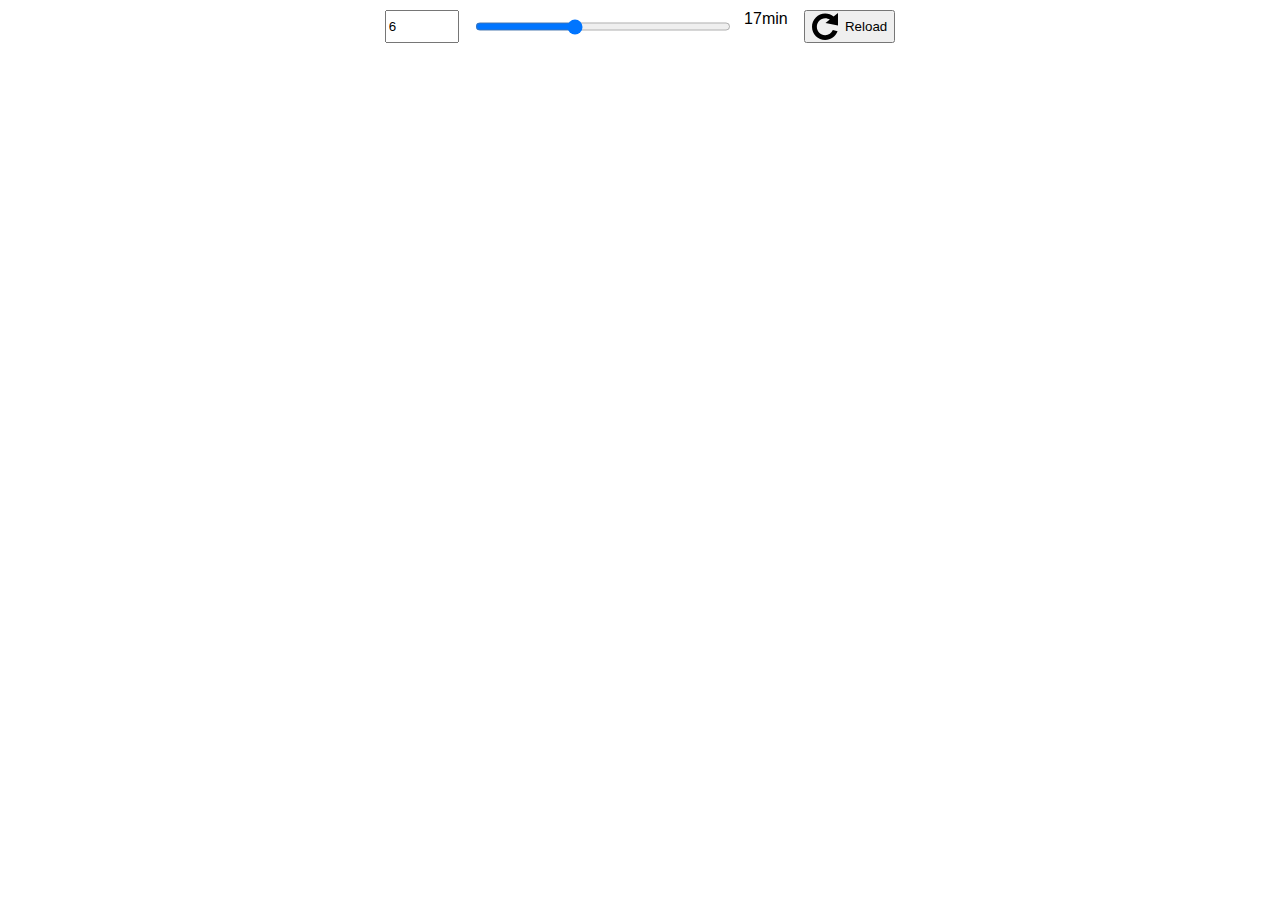
<file: main.html>
<!doctype html>
<html>
	<head>
		<link rel="manifest" href="/rpi/manifest.json">
		<meta name="viewport" content="width=device-width, initial-scale=1">
		<link rel="stylesheet" type="text/css" href="main.css">
		<title>Random Item</title>
		<style>
			body {
				font-family: sans-serif;
/* 				min-width: 300px; */
				margin: 0 6px 0 6px;
				/*top right bottom left*/
				word-wrap: break-word;
			}
			.container {
				display: flex;
				flex-direction: column;
/* 				flex-wrap: wrap; */
			}
			.flex {
				display: flex;
			}
			
			a {
				color: black;
				text-decoration: none;
			}
			
			a:visited {
				text-decoration: line-through;
			}
			a:active {
				text-decoration: underline;
			}
			
			.btncon {
				margin-top: 1em;
			}
			
			.btn {
				align-items: center;
			}
			
			#num, #time, #timetext {
				margin-right: 1em;
			}
			#num {
				width: 5em;
			}
			#time {
/* 				display: none; */
				width: 20vw;
			}
			
			.reload-icon {
				width: 2em;
				padding-right: 0.5em;
			}
			
			.linktext {
				font-size: 1em;
			}
			.bold {
				font-weight: bold;
				display: block;
				margin-block-start: 0.9em;
				margin-block-end: 0.2em;
				margin-inline-start: 0;
				margin-inline-end: 0;
			}
			
			.sticky {
				position: fixed;
				bottom: 0;
/* 				right: 6px; */
			}
			
			.reloadBar {
				background-color: white;
				width: 100%;
				padding-top: 10px;
				padding-bottom: 10px;
				margin: 0;
				justify-content: center;
			}
		</style>
	</head>
	<body>
		<!-- 
<form id="searchForm">
			<div class="btncon flex searchBar">
				<input type="search" id="search">
				<button id="searchbutton" class="flex btn" type="submit"><img src="search-ideogram.svg" class="reload-icon">Search</button>
			</div>
		</form>
 -->
		
		<section class="container"></section>
		
		<form id="reloadForm">
			<div class="btncon flex reloadBar">
				<input type="number" id="num" value="6" size="1">
				<input type="range" id="time" min="500" value="1000" max="1800" step="100"> <span id="timetext"></span>
				<button id="reload" class="flex btn" type="submit"><img src="reload-icon.svg" class="reload-icon">Reload</button>
			</div>
		</form>
		
		<script src="pouchdb-7.0.0.js"></script>
		<script src="pouchdb.quick-search.js"></script>
		<script src="rpiweb.js"></script>
		<script src="main.js"></script>
	</body>
</html>
</file>
<file: main.css>
@import url('https://rsms.me/inter/inter.css');
html { font-family: 'Inter', sans-serif; }
@supports (font-variation-settings: normal) {
	html { font-family: 'Inter var', sans-serif; }
}
</file>
